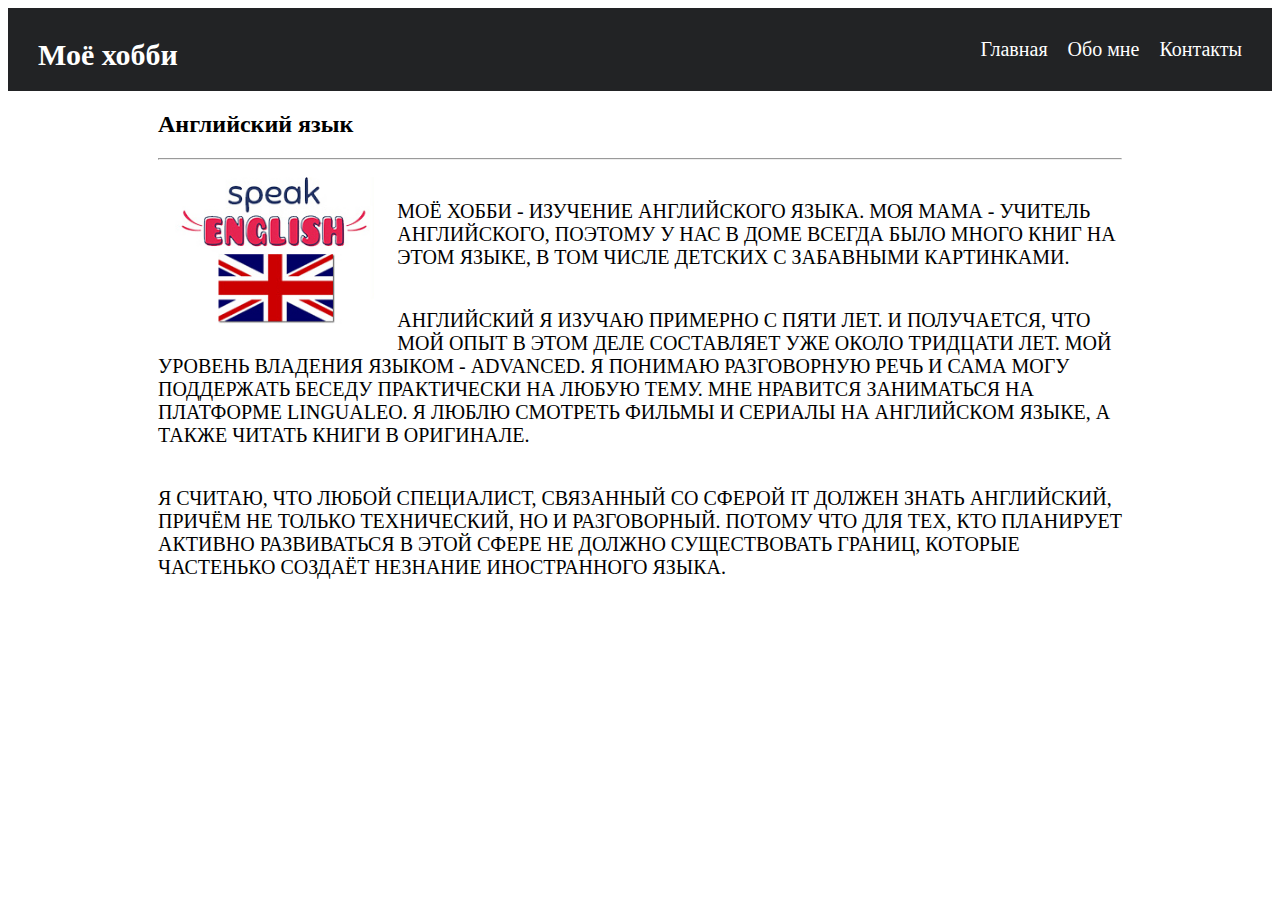
<file: My hobby/index.html>
<!DOCTYPE html>
<html lang="ru">
<head>
    <title>Моё хобби</title>
    <link rel="stylesheet" href="style.css">
</head>
<body>
    <header>
        <div class="menu">
            <div class="container">
			<span class="logo_text">Моё хобби</span>
                <nav class="menu_nav">
                    <a href="" class="menu_link">Главная</a>
                    <a href="about.html" class="menu_link">Обо мне</a>
                    <a href="contacts.html" class="menu_link">Контакты</a>
                </nav>
            </div>
		</div>
    </header>
    <section>
        <div>
		    <div class="container2">
		        <h2 class="hero-title">Английский язык</h2>
			    <hr>
                <img src="images/foto.jpg" high=250 width=220 class="leftimg">
			    <p class="hero">Моё хобби - изучение английского языка. Моя мама - учитель английского, поэтому у нас в доме
				всегда было много книг на этом языке, в том числе детских с забавными картинками.</p>
			    <p class="hero">Английский я изучаю примерно с пяти лет. И получается, что мой опыт в этом деле
				составляет уже около тридцати лет. Мой уровень владения языком - advanced. Я понимаю разговорную речь
				и сама могу поддержать беседу практически на любую тему. Мне нравится заниматься на платформе LinguaLeo.
				Я люблю смотреть фильмы и сериалы на английском языке, а также читать книги в оригинале.</p>
				<p class="hero">Я считаю, что любой специалист, связанный со сферой IT должен знать английский, причём не только
				технический, но и разговорный. Потому что для тех, кто планирует активно развиваться в этой сфере
				не должно существовать границ, которые частенько создаёт незнание иностранного языка.</p>
            </div>
		</div>
    </section>
</body>
</html>
</file>
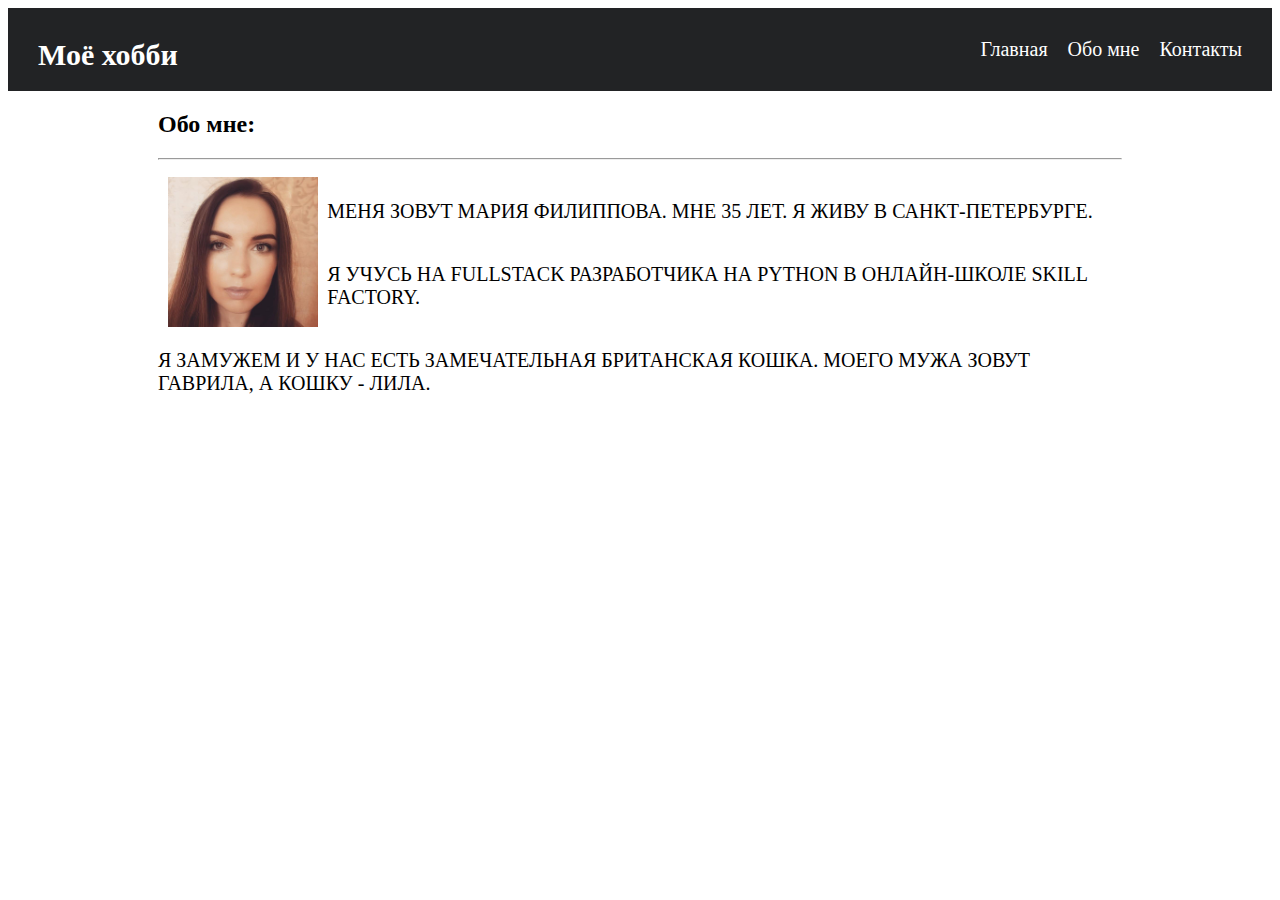
<file: My hobby/about.html>
<!DOCTYPE html>
<html lang="ru">
<head>
    <title>Моё хобби</title>
    <link rel="stylesheet" href="style.css">
</head>
<body>
    <header>
        <div class="menu">
            <div class="container">
			<span class="logo_text">Моё хобби</span>
                <nav class="menu_nav">
                    <a href="index.html" class="menu_link">Главная</a>
                    <a href="about.html" class="menu_link">Обо мне</a>
                    <a href="contacts.html" class="menu_link">Контакты</a>
                </nav>
            </div>
		</div>
    </header>
    <section>
        <div>
		    <div class="container2">
		        <h2 class="hero-title">Обо мне:</h2>
			    <hr>
                <img src="images/foto2.jpg" high=150 width=150 class="leftimg">
			    <p class="hero">Меня зовут Мария Филиппова. Мне 35 лет. Я живу в Санкт-Петербурге.</p>
				<p class="hero">Я учусь на fullstack разработчика на Python в онлайн-школе Skill Factory.</p>
				<p class="hero">Я замужем и у нас есть замечательная британская кошка. Моего мужа зовут Гаврила,
				а кошку - Лила.</p>
            </div>
		</div>
    </section>
</body>
</html>
</file>
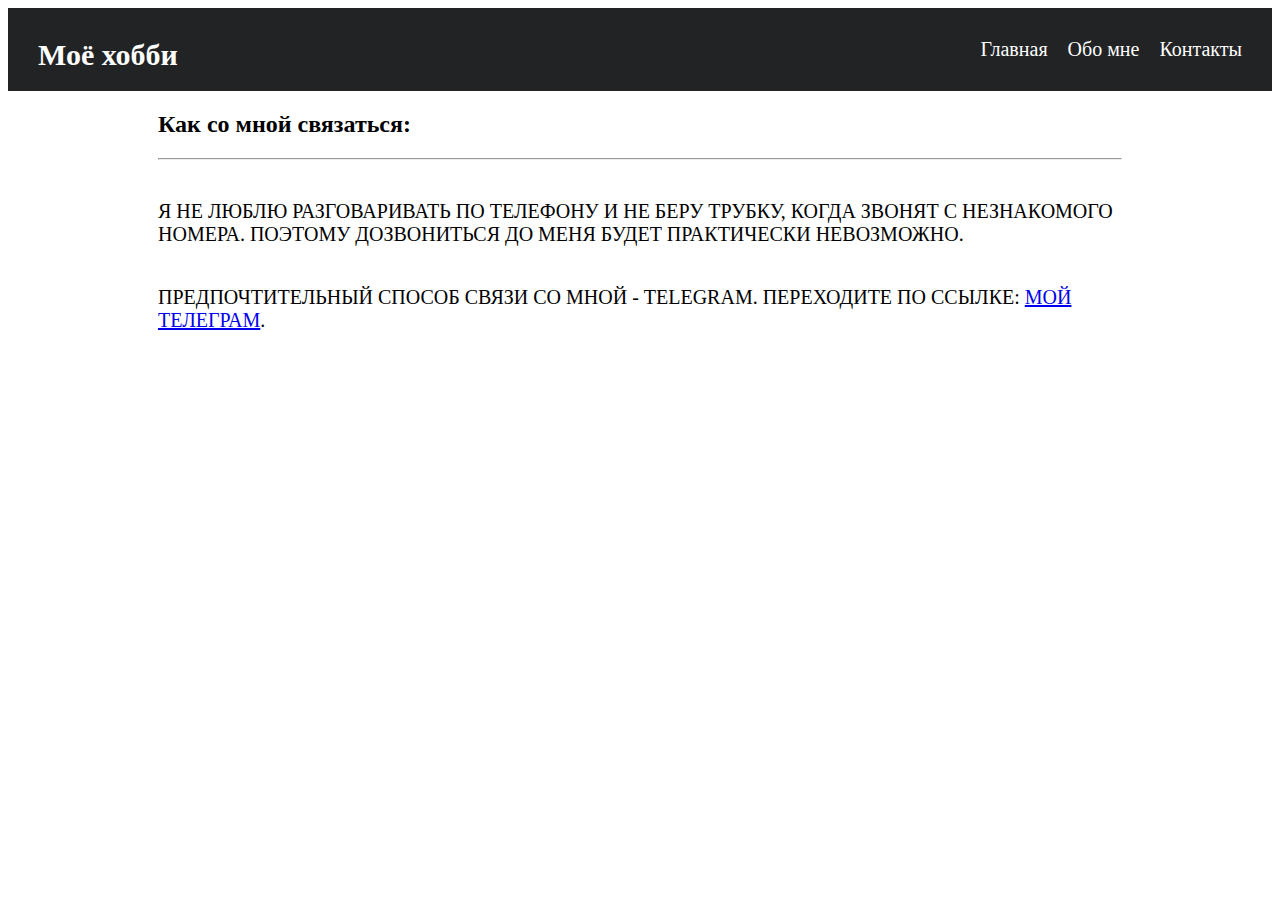
<file: My hobby/contacts.html>
<!DOCTYPE html>
<html lang="ru">
<head>
    <title>Моё хобби</title>
    <link rel="stylesheet" href="style.css">
</head>
<body>
    <header>
        <div class="menu">
            <div class="container">
			<span class="logo_text">Моё хобби</span>
                <nav class="menu_nav">
                    <a href="index.html" class="menu_link">Главная</a>
                    <a href="about.html" class="menu_link">Обо мне</a>
                    <a href="contacts.html" class="menu_link">Контакты</a>
                </nav>
            </div>
		</div>
    </header>
    <section>
        <div>
		    <div class="container2">
		        <h2 class="hero-title">Как со мной связаться:</h2>
			    <hr>
			    <p class="hero">Я не люблю разговаривать по телефону и не беру трубку, когда звонят с незнакомого
				номера. Поэтому дозвониться до меня будет практически невозможно.</p>
				<p class="hero">Предпочтительный способ связи со мной - Telegram. Переходите по ссылке: 
				<a href="https://t.me/Mary_Veter/">мой телеграм</a>.</p>
            </div>
		</div>
    </section>
</body>
</html>
</file>
<file: My hobby/style.css>
.container {
	padding: 10px 30px;
  }
  
.container2 {
	margin: 10px 150px 10px 150px;
	float: center;
  }
  
.leftimg {
	float: left;
	margin: 1%;
  }
  
.menu {
	padding: 20px 0;
    width: 100%;
    background-color: #222325;
  }
  
.menu_link {
    text-decoration: none;
    font-size: 20px;
    color: #fff;
    padding-left: 20px;
  }

.menu_link:hover {
    text-decoration: none;
    font-size: 20px;
    color: rgb(240, 42, 42);
  }
  
.menu_nav {
    display: flex;
    justify-content:flex-end;
  }
  

.logo_text {
	font-size: 30px;
	font-weight: bold;
	float: left;
    color: #fff;
  }

.hero {
	font-size: 20px;
    padding-top: 20px;
    text-transform: uppercase;
  }
  
.hero-titel {
    font-size: 30px;
  }
</file>
